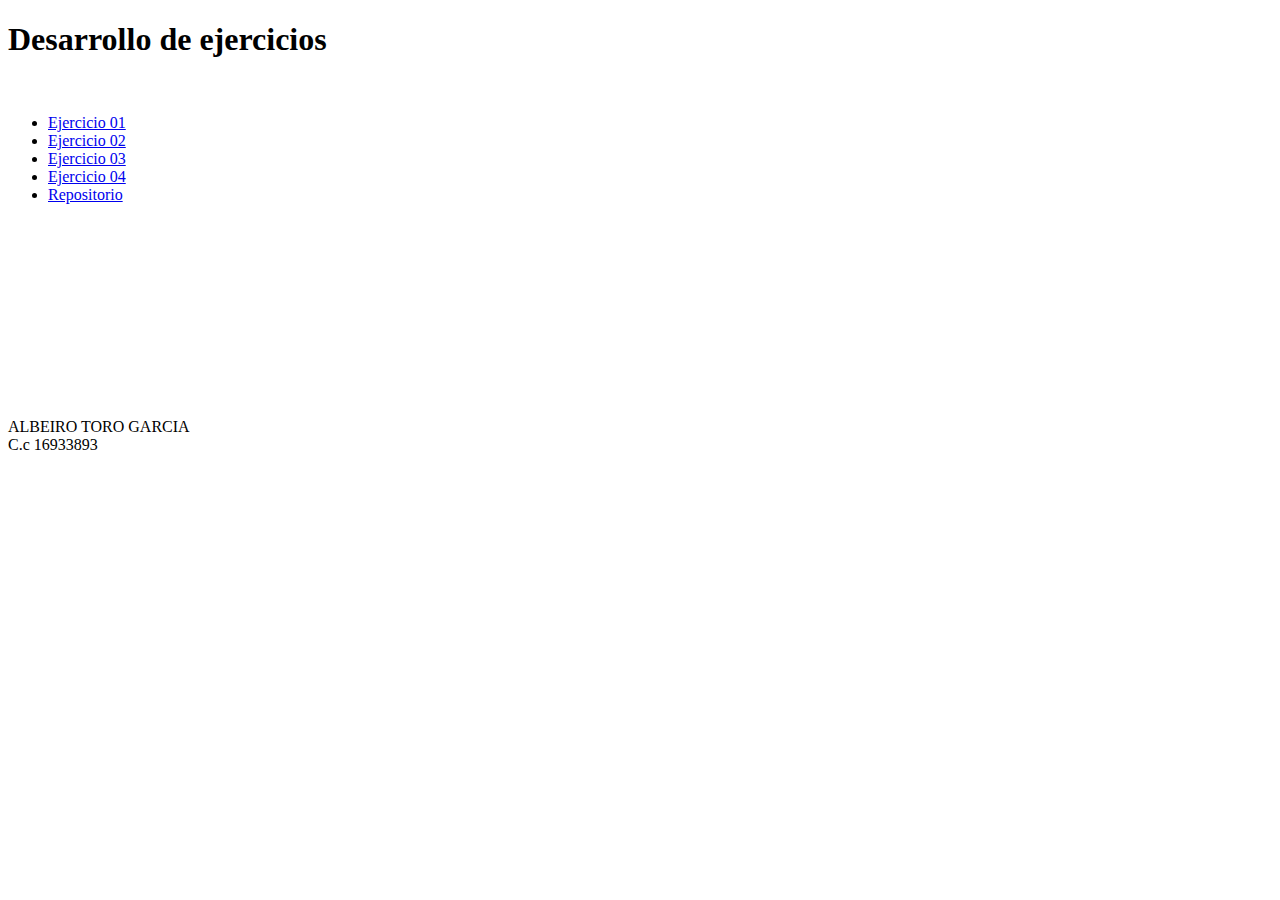
<file: index.html>
<!DOCTYPE html>
<html lang="en">
<head>
    <meta charset="UTF-8">
    <meta name="viewport" content="width=device-width, initial-scale=1.0">
    <title>Taller_01</title>
</head>
<body>
    <h1>Desarrollo de ejercicios</h1>
    <br>
    <ul>
        <li><a href="./Taller01/HTML/ejercicio01.html">Ejercicio 01</a></li>
        <li><a href="./Taller01/HTML/ejercicio02.html">Ejercicio 02</a></li>
        <li><a href="./Taller01/HTML/ejercicio03.html">Ejercicio 03</a></li>
        <li><a href="./Taller01/HTML/ejercicio04.html">Ejercicio 04</a></li>
        <li><a href="https://github.com/atg1213/F152T01.git">Repositorio</a></li>
    </ul>
    <br><br><br><br><br><br><br><br><br><br><br>
    <footer>ALBEIRO TORO GARCIA <br>
        C.c  16933893  
    </footer>
    </div>
</body>
</html>
</file>
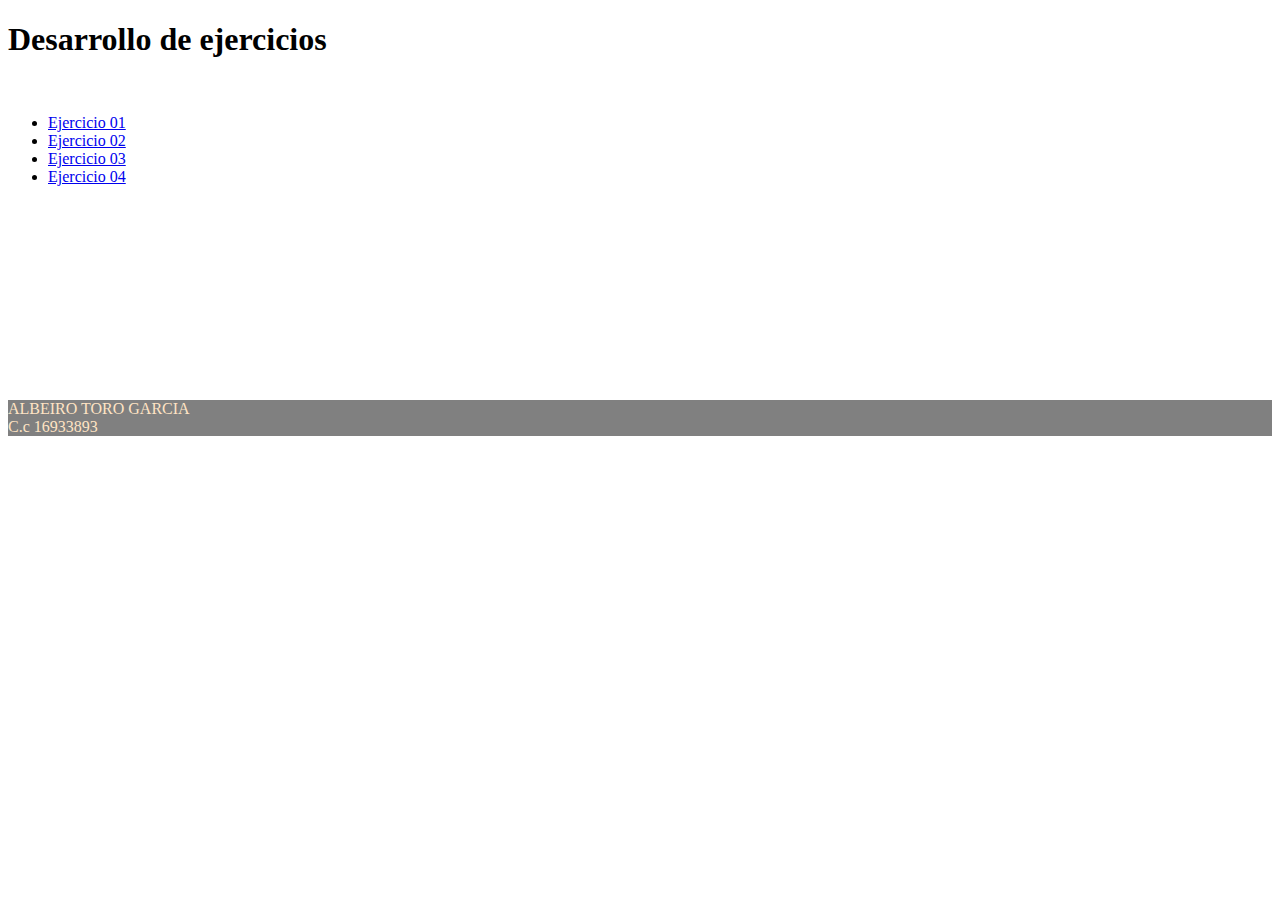
<file: Taller01/index.html>
<!DOCTYPE html>
<html lang="en">
<head>
    <meta charset="UTF-8">
    <meta name="viewport" content="width=device-width, initial-scale=1.0">
    <title>Taller_01</title>
</head>
<body>
    <h1>Desarrollo de ejercicios</h1>
    <br>
    <ul>
        <li><a href="./HTML/ejercicio01.html">Ejercicio 01</a></li>
        <li><a href="./HTML/ejercicio02.html">Ejercicio 02</a></li>
        <li><a href="./HTML/ejercicio03.html">Ejercicio 03</a></li>
        <li><a href="./HTML/ejercicio04.html">Ejercicio 04</a></li>
    </ul>
    <br><br><br><br><br><br><br><br><br><br><br>
    <div style="background-color: gray; color:bisque">
    <footer>ALBEIRO TORO GARCIA</footer>
    <footer>C.c  16933893</footer>
    </div>
</body>
</html>
</file>
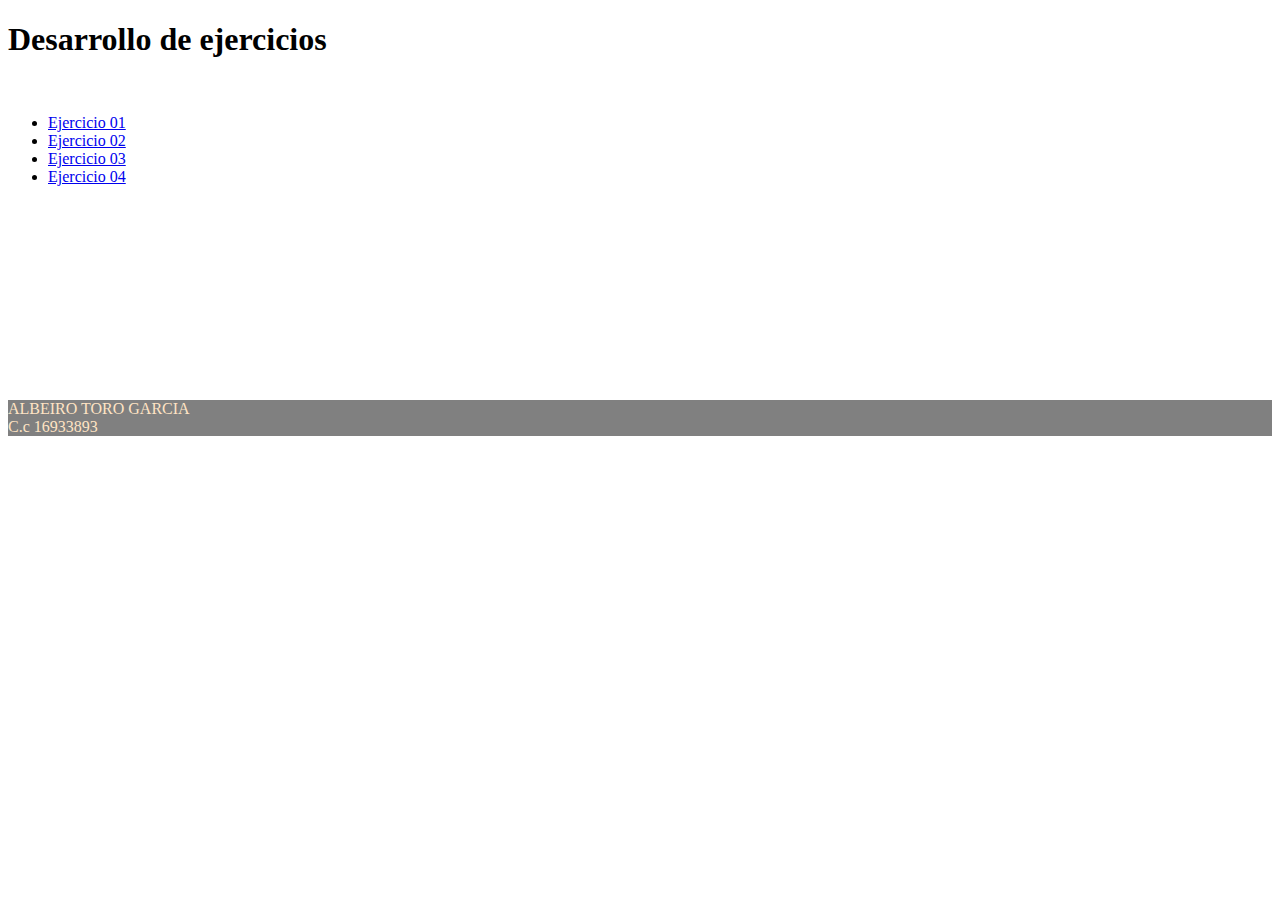
<file: Taller01/HTML/index.html>
<!DOCTYPE html>
<html lang="en">
<head>
    <meta charset="UTF-8">
    <meta name="viewport" content="width=device-width, initial-scale=1.0">
    <title>Taller_01</title>
</head>
<body>
    <h1>Desarrollo de ejercicios</h1>
    <br>
    <ul>
        <li><a href="./ejercicio01.html">Ejercicio 01</a></li>
        <li><a href="./ejercicio02.html">Ejercicio 02</a></li>
        <li><a href="./ejercicio03.html">Ejercicio 03</a></li>
        <li><a href="./ejercicio04.html">Ejercicio 04</a></li>
    </ul>
    <br><br><br><br><br><br><br><br><br><br><br>
    <div style="background-color: gray; color:bisque">
    <footer>ALBEIRO TORO GARCIA</footer>
    <footer>C.c  16933893</footer>
    </div>
</body>
</html>
</file>
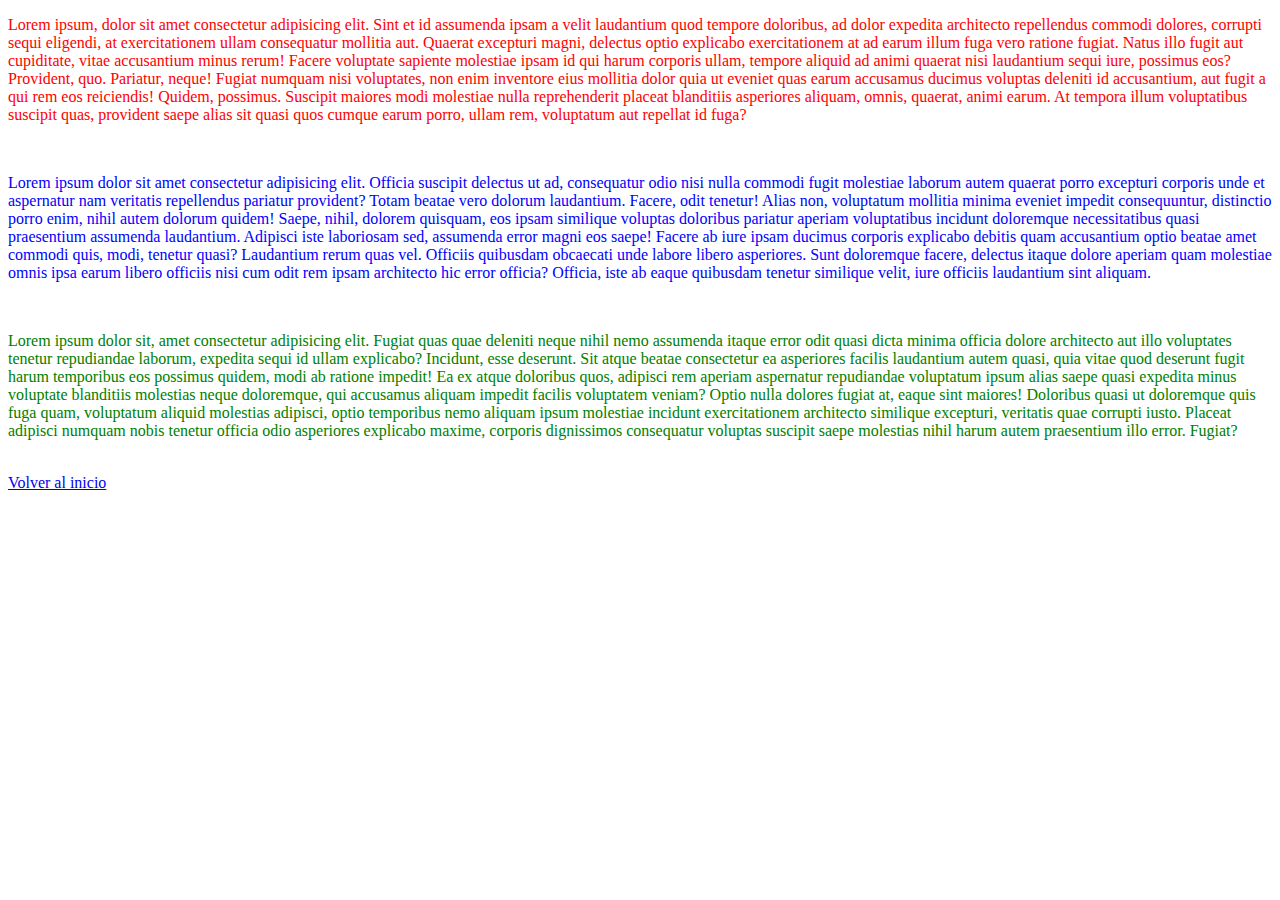
<file: Taller01/HTML/ejercicio01.html>
<!DOCTYPE html>
<html lang="en">
<head>
    <meta charset="UTF-8">
    <meta name="viewport" content="width=device-width, initial-scale=1.0">
    <link rel="stylesheet" href="../../Taller01/CSS/ejercicio01.css">
    <title>Ejercicio01</title>
</head>
<body>
    <p id="uno">Lorem ipsum, dolor sit amet consectetur adipisicing elit. Sint et id assumenda ipsam a velit laudantium quod tempore doloribus, ad dolor expedita architecto repellendus commodi dolores, corrupti sequi eligendi, at exercitationem ullam consequatur mollitia aut. Quaerat excepturi magni, delectus optio explicabo exercitationem at ad earum illum fuga vero ratione fugiat. Natus illo fugit aut cupiditate, vitae accusantium minus rerum! Facere voluptate sapiente molestiae ipsam id qui harum corporis ullam, tempore aliquid ad animi quaerat nisi laudantium sequi iure, possimus eos? Provident, quo. Pariatur, neque! Fugiat numquam nisi voluptates, non enim inventore eius mollitia dolor quia ut eveniet quas earum accusamus ducimus voluptas deleniti id accusantium, aut fugit a qui rem eos reiciendis! Quidem, possimus. Suscipit maiores modi molestiae nulla reprehenderit placeat blanditiis asperiores aliquam, omnis, quaerat, animi earum. At tempora illum voluptatibus suscipit quas, provident saepe alias sit quasi quos cumque earum porro, ullam rem, voluptatum aut repellat id fuga?</p>
    <br>
    <p id="dos">Lorem ipsum dolor sit amet consectetur adipisicing elit. Officia suscipit delectus ut ad, consequatur odio nisi nulla commodi fugit molestiae laborum autem quaerat porro excepturi corporis unde et aspernatur nam veritatis repellendus pariatur provident? Totam beatae vero dolorum laudantium. Facere, odit tenetur! Alias non, voluptatum mollitia minima eveniet impedit consequuntur, distinctio porro enim, nihil autem dolorum quidem! Saepe, nihil, dolorem quisquam, eos ipsam similique voluptas doloribus pariatur aperiam voluptatibus incidunt doloremque necessitatibus quasi praesentium assumenda laudantium. Adipisci iste laboriosam sed, assumenda error magni eos saepe! Facere ab iure ipsam ducimus corporis explicabo debitis quam accusantium optio beatae amet commodi quis, modi, tenetur quasi? Laudantium rerum quas vel. Officiis quibusdam obcaecati unde labore libero asperiores. Sunt doloremque facere, delectus itaque dolore aperiam quam molestiae omnis ipsa earum libero officiis nisi cum odit rem ipsam architecto hic error officia? Officia, iste ab eaque quibusdam tenetur similique velit, iure officiis laudantium sint aliquam.</p>
    <br>
    <p id="tres">Lorem ipsum dolor sit, amet consectetur adipisicing elit. Fugiat quas quae deleniti neque nihil nemo assumenda itaque error odit quasi dicta minima officia dolore architecto aut illo voluptates tenetur repudiandae laborum, expedita sequi id ullam explicabo? Incidunt, esse deserunt. Sit atque beatae consectetur ea asperiores facilis laudantium autem quasi, quia vitae quod deserunt fugit harum temporibus eos possimus quidem, modi ab ratione impedit! Ea ex atque doloribus quos, adipisci rem aperiam aspernatur repudiandae voluptatum ipsum alias saepe quasi expedita minus voluptate blanditiis molestias neque doloremque, qui accusamus aliquam impedit facilis voluptatem veniam? Optio nulla dolores fugiat at, eaque sint maiores! Doloribus quasi ut doloremque quis fuga quam, voluptatum aliquid molestias adipisci, optio temporibus nemo aliquam ipsum molestiae incidunt exercitationem architecto similique excepturi, veritatis quae corrupti iusto. Placeat adipisci numquam nobis tenetur officia odio asperiores explicabo maxime, corporis dignissimos consequatur voluptas suscipit saepe molestias nihil harum autem praesentium illo error. Fugiat?</p>
    <br>
    <a href="../../index.html">Volver al inicio</a>
</body>
</html>
</file>
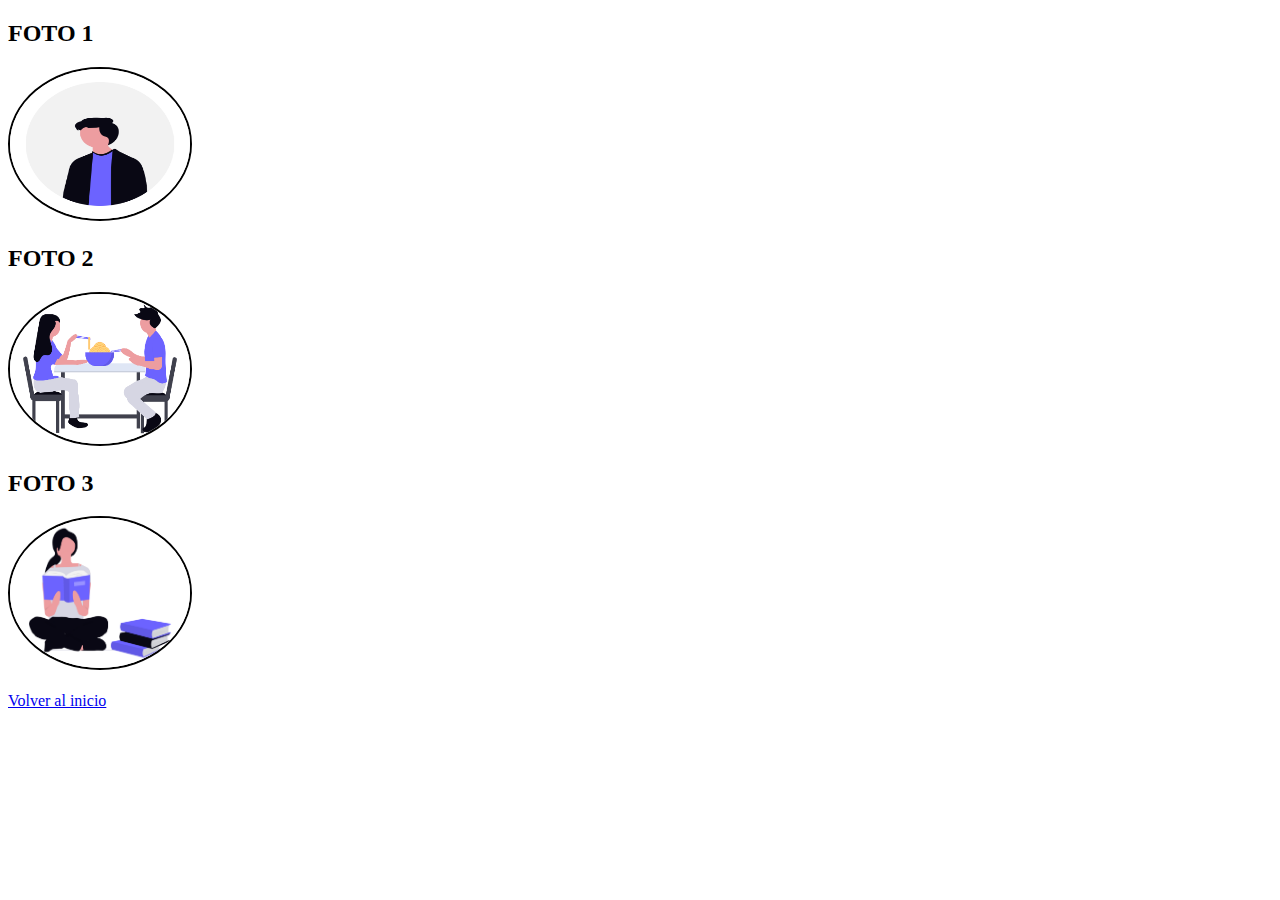
<file: Taller01/HTML/ejercicio02.html>
<!DOCTYPE html>
<html lang="en">
<head>
    <meta charset="UTF-8">
    <meta name="viewport" content="width=device-width, initial-scale=1.0">
    <link rel="stylesheet" href="../../Taller01/CSS/ejercicio02.css">
    <title>Ejercicio02</title>
</head>
<body>
    <h2>FOTO 1</h2>
    <img
        src="../../Taller01/FOTOS/FOTO 1.png"
        class="img-fluid rounded-top"
        alt=""
    />
    <h2>FOTO 2</h2>
    <img
        src="../../Taller01/FOTOS/FOTO 2.png"
        class="img-fluid rounded-top"
        alt=""
    />
    <h2>FOTO 3</h2>
    <img
        src="../../Taller01/FOTOS/FOTO 3.png"
        class="img-fluid rounded-top"
        alt=""
    /> 
    <br><br>
    <a href="./index.html">Volver al inicio</a>
</body>
</html>
</file>
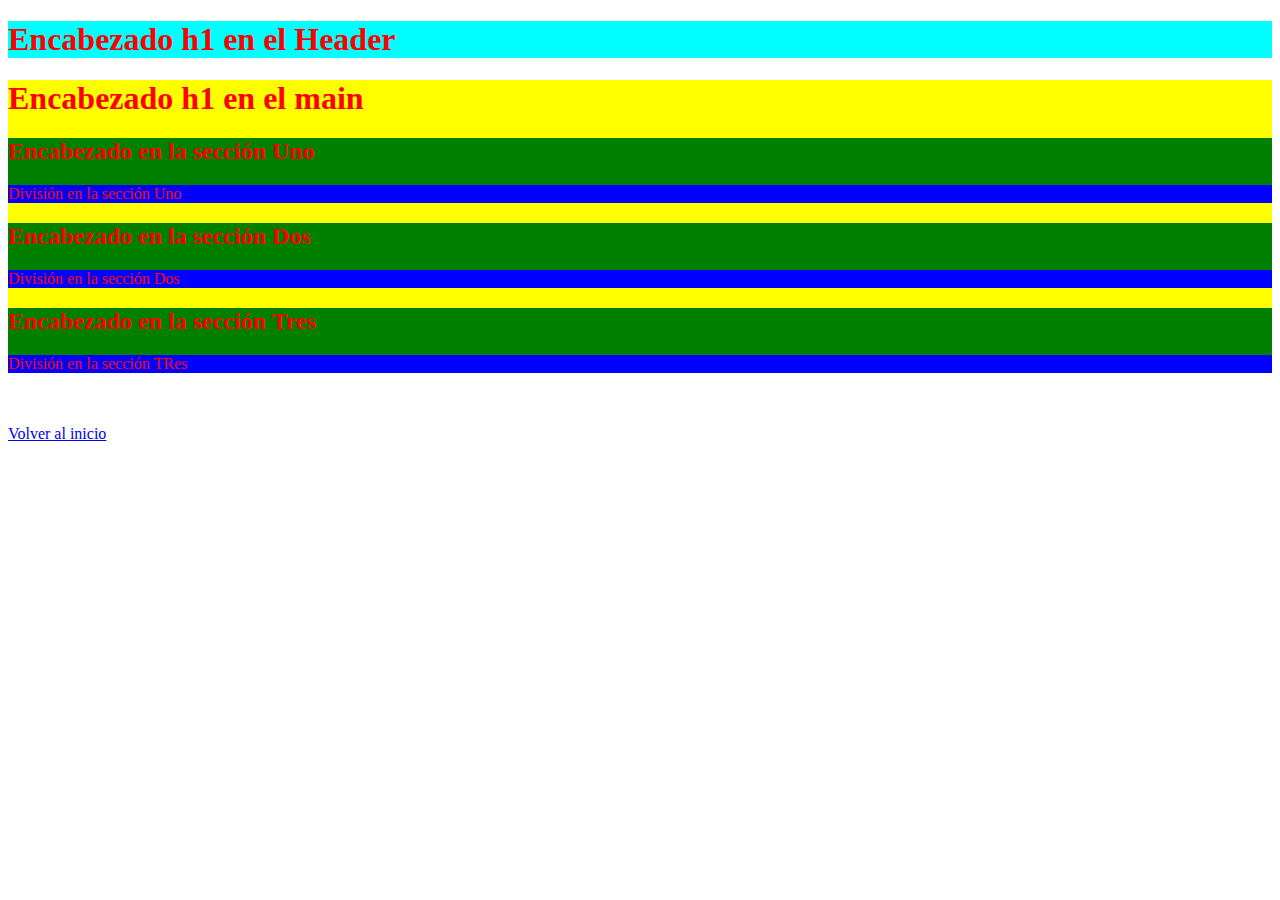
<file: Taller01/HTML/ejercicio03.html>
<!DOCTYPE html>
<html lang="en">
  <head>
    <meta charset="UTF-8" />
    <meta name="viewport" content="width=device-width, initial-scale=1.0" />
    <link rel="stylesheet" href="../../Taller01/CSS/ejercicio03.css">
    <title>Ejercicio03</title>
  </head>
  <body>
    <header>
      <h1>Encabezado h1 en el Header</h1>
    </header>
    <main>
      <h1>Encabezado h1 en el main</h1>
      <section>
        <h2>Encabezado en la sección Uno</h2>
        <div>
          <p>División en la sección Uno</p>
        </div>
      </section>
      <section>
        <h2>Encabezado en la sección Dos</h2>
        <div>
          <p>División en la sección Dos</p>
        </div>
      </section>
      <section>
        <h2>Encabezado en la sección Tres</h2>
        <div>
          <p>División en la sección TRes</p>
        </div>
      </section>
    </main>
      <br><br>
    <a href="../../index.html">Volver al inicio</a>
  </body>
</html>
</file>
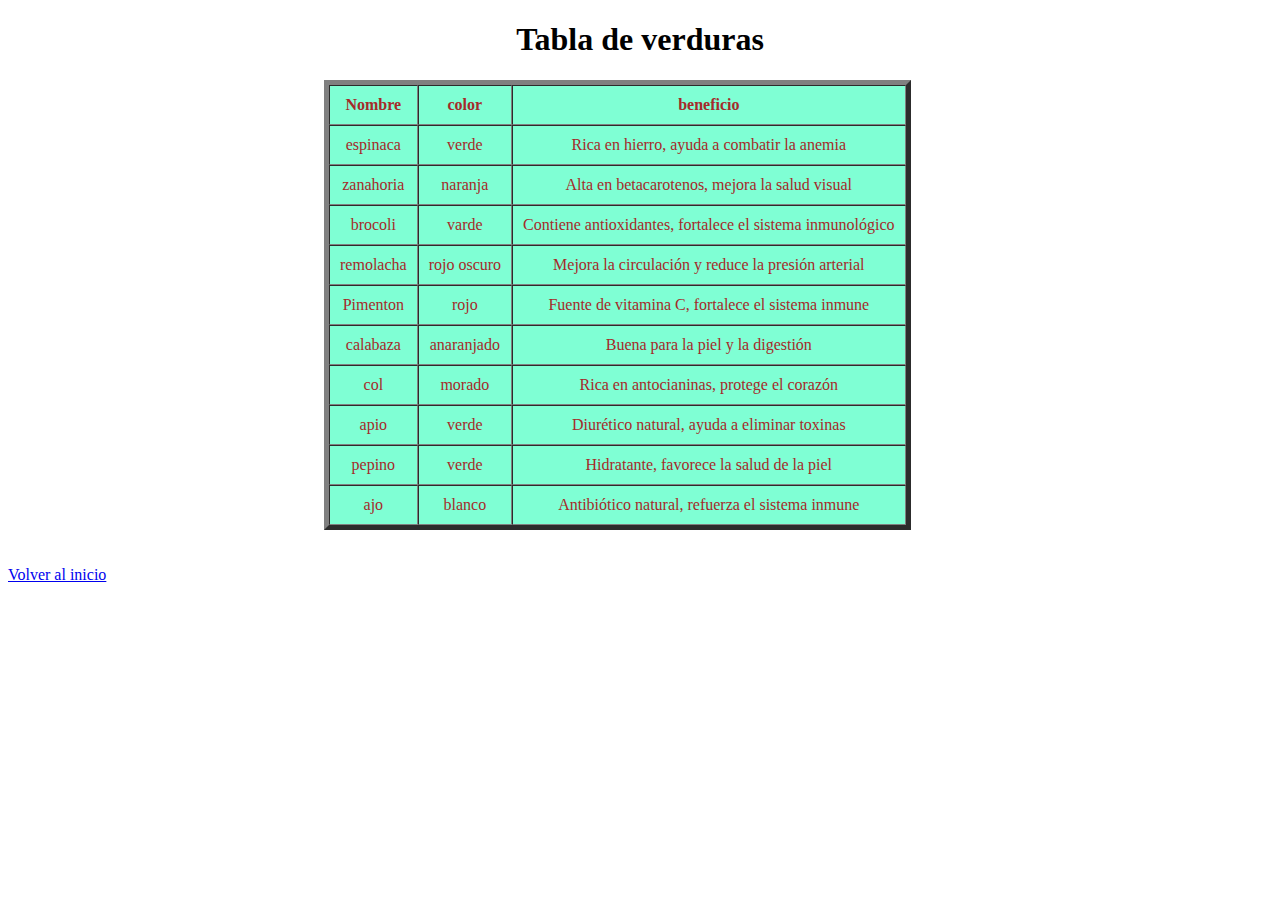
<file: Taller01/HTML/ejercicio04.html>
<!DOCTYPE html>
<html lang="en">
<head>
    <meta charset="UTF-8">
    <meta name="viewport" content="width=device-width, initial-scale=1.0">
     <link rel="stylesheet" href="../../Taller01/CSS/ejercicio04.css">
    <title>Ejercicio04</title>
</head>
<body>
    <h1>Tabla de verduras</h1>
    <div>
    <table border="5" cellspacing="0" cellpadding="10">
        <tr>
            <th>Nombre</th>
            <th>color</th>
            <th>beneficio</th>
        </tr>
        <tr>
            <td>espinaca</td>
            <td>verde</td>
            <td>Rica en hierro, ayuda a combatir la anemia</td>
        </tr>
        <tr>
            <td>zanahoria</td>
            <td>naranja</td>
            <td>Alta en betacarotenos, mejora la salud visual</td>
        </tr>
        <tr>
            <td>brocoli</td>
            <td>varde</td>
            <td>Contiene antioxidantes, fortalece el sistema inmunológico</td>
        </tr>
        <tr>
            <td>remolacha</td>
            <td>rojo oscuro</td>
            <td>Mejora la circulación y reduce la presión arterial</td>
        </tr>
        <tr>
            <td>Pimenton</td>
            <td>rojo</td>
            <td>Fuente de vitamina C, fortalece el sistema inmune</td>
        </tr>
        <tr>
            <td>calabaza</td>
            <td>anaranjado</td>
            <td>Buena para la piel y la digestión</td>
        </tr>
        <tr>
            <td>col</td>
            <td>morado</td>
            <td>Rica en antocianinas, protege el corazón</td> 
        </tr>
        <tr>
            <td>apio</td>
            <td>verde</td>
            <td>Diurético natural, ayuda a eliminar toxinas</td>
        </tr>
        <tr>
            <td>pepino</td>
            <td>verde</td>
            <td>Hidratante, favorece la salud de la piel</td>
        </tr>
        <tr>
            <td>ajo</td>
            <td>blanco</td>
            <td>Antibiótico natural, refuerza el sistema inmune</td>
        </tr>
    </table>
    </div>
     <br><br>
    <a href="../../index.html">Volver al inicio</a>
</body>
</html>
</file>
<file: Taller01/CSS/ejercicio01.css>
#uno{
    color: red;
}

#dos{
    color: blue;
}

#tres{
    color: green;
}
</file>
<file: Taller01/CSS/ejercicio02.css>
img{
    width: 180px;
    height: 150px;
    border-radius: 50%;
    border: 2px solid #000;
 ;
}
</file>
<file: Taller01/CSS/ejercicio03.css>
header{
    background-color: aqua;
    color: red;
}
main{
    background-color: yellow;
    color: red;
}
section{
    background-color: green;
    color: red;
}
div{
    background-color: blue;
    color: red;
}
</file>
<file: Taller01/CSS/ejercicio04.css>
table{
    background-color:aquamarine;
    color:brown;
}
h1{
    text-align: center;
}
div{
    text-align: center;
    padding-left: 25%;
}
</file>
